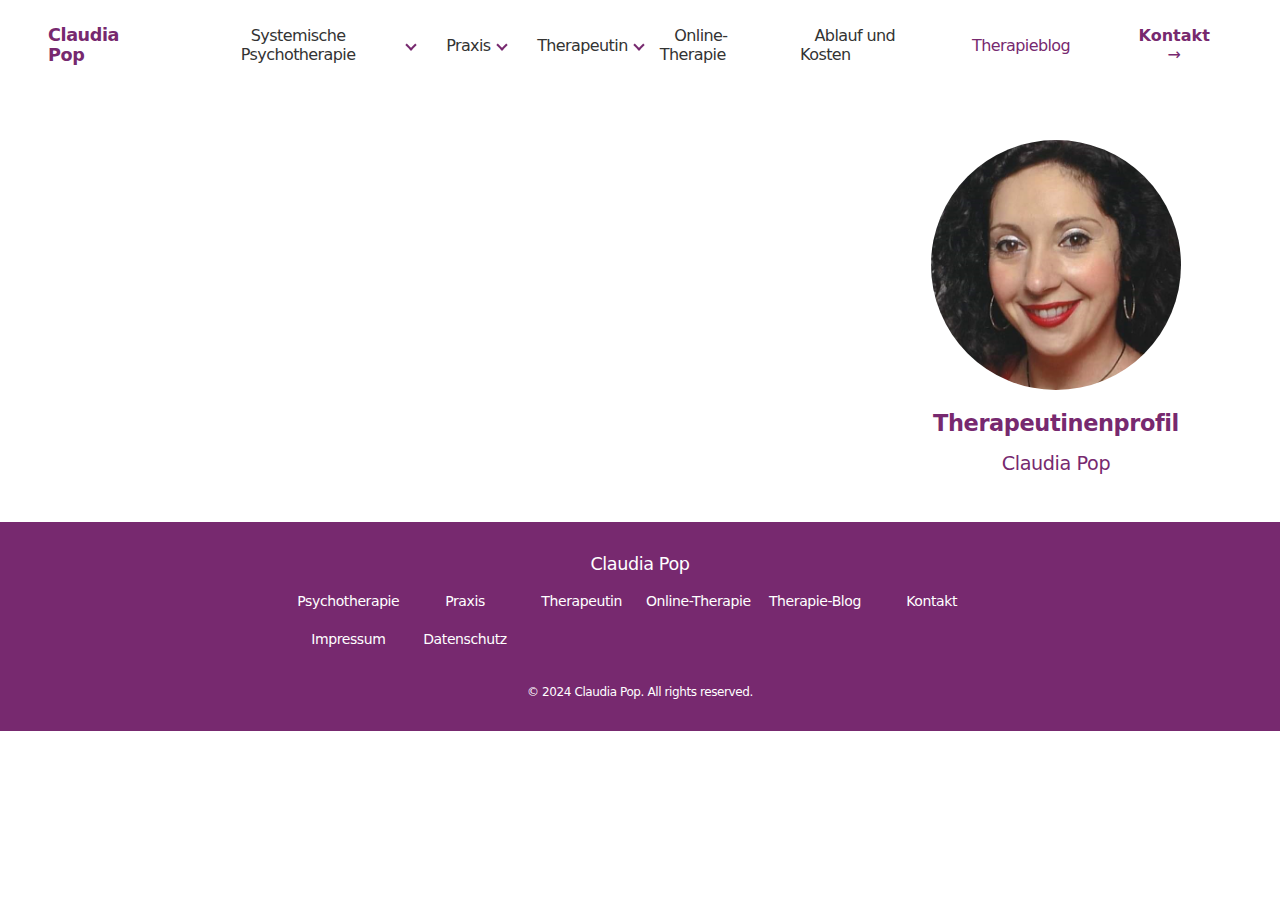
<file: therapeutinenprofil.html>
<!DOCTYPE html>
<html>
<head>
  <meta name="viewport" content="width=device-width, initial-scale=1">
  <link rel="stylesheet" href="style.css">
</head>
<body>

  <header id="nav-menu" aria-label="navigation bar">
    <div class="container">
      <div class="nav-start">
        <a class="logo" href="/">
          Claudia Pop
        </a>
        <nav class="menu">
          <ul class="menu-bar">
            <li>
              <button class="nav-link dropdown-btn custom-dropdown-btn" data-dropdown="dropdown1" aria-haspopup="true" aria-expanded="false" aria-label="browse">
                Systemische Psychotherapie
                <span class="custom-arrow"></span>
                <i class="bx bx-chevron-down" aria-hidden="true"></i>
              </button>
              <div id="dropdown1" class="dropdown">
                <ul role="menu">
                  <li role="menuitem">
                    <a class="dropdown-link" href="#best-of-the-day">
                      
                      <div>
                        <span class="dropdown-link-title">Was ist Sie ?</span>
                      </div>
                      
                    </a>
                  </li>
                  <li role="menuitem">
                    <a class="dropdown-link" href="#featured-streams">
                     
                      <div>
                        <span class="dropdown-link-title">Wann kann Sie helfen?</span>
                      </div>
                    </a>
                  </li>
                  
                  <li role="menuitem">
                    <a class="dropdown-link" href="#featured-streams">
                     
                      <div>
                        <span class="dropdown-link-title">Therapieformen / -Möglichkeiten ?</span>
                      </div>
                    </a>
                    
                  </li>

                  <li role="menuitem">
                    <a class="dropdown-link" href="#featured-streams">
                     
                      <div>
                        <span class="dropdown-link-title">Ablauf und Kosten</span>
                      </div>
                    </a>
                    
                  </li>
                  
                </ul>
  
                <ul role="menu">
                  <li class="dropdown-title">
                    <span class="dropdown-link-title">Fragen ?</span>
                  </li>
                  <li role="menuitem">
                    <a class="dropdown-link" href="#adobe-xd">
                      Anfrage versenden.
                    </a>
                  </li>
                  <li role="menuitem">
                    <a class="dropdown-link" href="#after-effect">
                      Persönliches Vorgespräch.
                    </a>
                  </li>
                  
                  
                </ul>
              </div>
            </li>
            <li>
              <button class="nav-link dropdown-btn custom-dropdown-btn" data-dropdown="dropdown2" aria-haspopup="true" aria-expanded="false" aria-label="discover">
                Praxis
                <span class="custom-arrow"></span>
                <i class="bx bx-chevron-down" aria-hidden="true"></i>
              </button>
              <div id="dropdown2" class="dropdown">
                <ul role="menu">
                  <li>
                    <span class="dropdown-link-title">Übersicht der Praxis</span>
                  </li>
                  <li role="menuitem">
                    <a class="dropdown-link" href="#branding">Philosophie</a>
                  </li>
                  <li role="menuitem">
                    <a class="dropdown-link" href="#illustrations">Praxisräume und Ausstattung</a>
                  </li>
                  <li role="menuitem">
                    <a class="dropdown-link" href="#illustrations">Therapieangebote vor Ort</a>
                  </li>
                </ul>
                <ul role="menu">
                  <li>
                    <span class="dropdown-link-title">Terminvereinbarung</span>
                  </li>
                  <li role="menuitem">
                    <a class="dropdown-link" href="#branding">Öffnungszeiten</a>
                  </li>
                  <li role="menuitem">
                    <a class="dropdown-link" href="#branding">Informationen zur Terminvergabe</a>
                  </li>
               
                  
                </ul>
                
              </div>
            </li>
            
            <li>
              <button class="nav-link dropdown-btn custom-dropdown-btn" data-dropdown="dropdown3" aria-haspopup="true" aria-expanded="false" aria-label="discover">
                Therapeutin
                <span class="custom-arrow"></span>
                <i class="bx bx-chevron-down" aria-hidden="true"></i>
              </button>
              <div id="dropdown3" class="dropdown">
                <ul role="menu">
                  <li>
                    <span class="dropdown-link-title">Claudia Pop</span>
                  </li>
                  <li role="menuitem">
                    <a class="dropdown-link" href="#branding">Therapeutinenprofil</a>
                  </li>
                  <li role="menuitem">
                    <a class="dropdown-link" href="#illustrations">Beruflicher Werdegang</a>
                  </li>
                  <li role="menuitem">
                    <a class="dropdown-link" href="#illustrations">Zertifikate und Qualifikationen</a>
                  </li>
                </ul>
                
                
              </div>
            </li>
            
            
            <li><a class="nav-link" href="/">Online-Therapie</a></li>

            <li><a class="nav-link" href="/">Ablauf und Kosten</a></li>

            <li><a class="nav-link casestudimenulink" href="/">Therapieblog</a></li>
            <li class="menulinkonoff"><a class="nav-link" href="/">Kontakt</a></li>
          </ul>
        </nav>
      </div>
  
      <div class="nav-end">
        <div class="directphonecall">
          <a href="#">+43 664 348 324</a>
        </div>
      
        <div class="right-container">
          <button class="btn btn-primary"><strong>Kontakt</strong> <span aria-hidden="true">→</span></button>
        </div>
  
        <button id="hamburger" aria-label="hamburger">
          <svg width="36px" height="36px" viewBox="0 0 24 24" fill="none" xmlns="http://www.w3.org/2000/svg"><g id="SVGRepo_bgCarrier" stroke-width="0"></g><g id="SVGRepo_tracerCarrier" stroke-linecap="round" stroke-linejoin="round"></g><g id="SVGRepo_iconCarrier"> <path fill-rule="evenodd" clip-rule="evenodd" d="M4 5C3.44772 5 3 5.44772 3 6C3 6.55228 3.44772 7 4 7H20C20.5523 7 21 6.55228 21 6C21 5.44772 20.5523 5 20 5H4ZM7 12C7 11.4477 7.44772 11 8 11H20C20.5523 11 21 11.4477 21 12C21 12.5523 20.5523 13 20 13H8C7.44772 13 7 12.5523 7 12ZM13 18C13 17.4477 13.4477 17 14 17H20C20.5523 17 21 17.4477 21 18C21 18.5523 20.5523 19 20 19H14C13.4477 19 13 18.5523 13 18Z" fill="#77296F"></path> </g></svg>
        </button>
      </div>
    </div>
  </header>
  
  <!-- Page markup: Not important -->
  <main class="abouttherapeut">

    <div class="insideabout">

      <div class="insid1">
        <h3 style="color: white;">Über mich</h3></br>
      <p style="font-size: 2rem;">Ich bin in Rumänien (Sibiu) geboren, wo ich bis zu meinem 12 Lebensjahr gelebt habe. Ab diesem Alter lebe ich in Österreich (aktuell in Graz), wo ich nach vielen Jahren der Suche nach einer für mich stimmigen Identität mein zweites Zuhause gefunden habe. </p>
    </br><a href="#" style="color: white;"><u>Mehr erfahren</u></a></div>
      <div class="insid2">
        <img src="psychotherapeutin-claudia-pop-photo.png" style="
    width: 250px;
    border-radius: 15rem;
"></br></br>
    <h3>Therapeutinenprofil</h3>
  </br>
  <p style="color: #77296f;">Claudia Pop</p>
      </div>

    </div>


  </main>
  

  
  


<footer style="padding: 2rem;">

  <div class="logofooter">
    <a style="color: white;" href="/">
      Claudia Pop
    </a></br></br>
  </div>
  <div class="unterzeile" style="">
    <a class="#" href="/">Psychotherapie</a>
    <a class="#" href="/">Praxis</a>
    <a class="#" href="/">Therapeutin</a>
    <a class="#" href="/">Online-Therapie</a>
    <a class="#" href="/">Therapie-Blog</a>
    <a class="#" href="/">Kontakt</a>
    <a class="#" href="/">Impressum</a>
    <a class="#" href="/">Datenschutz</a>
  </div></br></br>
  <p style="font-size: .75rem; text-align: center; color: white;">© 2024 Claudia Pop. All rights reserved.</p>
</footer>

<script>
  const dropdownBtn = document.querySelectorAll(".dropdown-btn");
const dropdown = document.querySelectorAll(".dropdown");
const hamburgerBtn = document.getElementById("hamburger");
const navMenu = document.querySelector(".menu");
const links = document.querySelectorAll(".dropdown a");

function setAriaExpandedFalse() {
  dropdownBtn.forEach((btn) => btn.setAttribute("aria-expanded", "false"));
}

function closeDropdownMenu() {
  dropdown.forEach((drop) => {
    drop.classList.remove("active");
    drop.addEventListener("click", (e) => e.stopPropagation());
  });
}

function toggleHamburger() {
  navMenu.classList.toggle("show");
}

dropdownBtn.forEach((btn) => {
  btn.addEventListener("click", function (e) {
    const dropdownIndex = e.currentTarget.dataset.dropdown;
    const dropdownElement = document.getElementById(dropdownIndex);

    dropdownElement.classList.toggle("active");
    dropdown.forEach((drop) => {
      if (drop.id !== btn.dataset["dropdown"]) {
        drop.classList.remove("active");
      }
    });
    e.stopPropagation();
    btn.setAttribute(
      "aria-expanded",
      btn.getAttribute("aria-expanded") === "false" ? "true" : "false"
    );
  });
});

// close dropdown menu when the dropdown links are clicked
links.forEach((link) =>
  link.addEventListener("click", () => {
    closeDropdownMenu();
    setAriaExpandedFalse();
    toggleHamburger();
  })
);

// close dropdown menu when you click on the document body
document.documentElement.addEventListener("click", () => {
  closeDropdownMenu();
  setAriaExpandedFalse();
});

// close dropdown when the escape key is pressed
document.addEventListener("keydown", (e) => {
  if (e.key === "Escape") {
    closeDropdownMenu();
    setAriaExpandedFalse();
  }
});

// toggle hamburger menu
hamburgerBtn.addEventListener("click", toggleHamburger);

</script>



<script>
  document.addEventListener('DOMContentLoaded', function() {
  const dropdownBtns = document.querySelectorAll('.custom-dropdown-btn');
  const dropdownContents = document.querySelectorAll('.custom-dropdown-content');

  dropdownBtns.forEach(btn => {
    btn.addEventListener('click', function(e) {
      e.stopPropagation();

      const isActive = btn.classList.contains('active');

      // Close all dropdowns
      dropdownBtns.forEach(btn => btn.classList.remove('active'));
      dropdownContents.forEach(content => content.classList.remove('active'));

      // Open the clicked dropdown if it was not already active
      if (!isActive) {
        btn.classList.add('active');
        btn.nextElementSibling.classList.add('active');
      }
    });
  });

  document.addEventListener('click', function() {
    dropdownBtns.forEach(btn => btn.classList.remove('active'));
    dropdownContents.forEach(content => content.classList.remove('active'));
  });

  dropdownContents.forEach(content => {
    content.addEventListener('click', function(e) {
      e.stopPropagation();
    });
  });
});


</script>

</body>
</html>
</file>
<file: style.css>
/* style.css */
@import url("https://fonts.googleapis.com/css2?family=Inter:wght@200;300;400;500;600;700&display=swap");

* {
  margin: 0;
  padding: 0;
  box-sizing: border-box;
  font-family: ui-sans-serif,system-ui,-apple-system,BlinkMacSystemFont,Segoe UI,Roboto,Helvetica Neue,Arial,Noto Sans,sans-serif,Apple Color Emoji,Segoe UI Emoji,Segoe UI Symbol,Noto Color Emoji;
}
.abouttherapeut {
  color: white;
  min-height: 85%;
}

.insideabout {
  display: grid; 
  grid-template-columns: 1.3fr 0.7fr; 
  grid-template-rows: 1fr; 
  gap: 0px 0px; 
  grid-template-areas: 
    ". ."; 
    height:100%;
  }
  
  .insid1 { grid-area: 1 / 1 / 2 / 2; text-align: 2rem; padding: 4rem;}
  .insid2 { grid-area: 1 / 2 / 2 / 3; text-align: center; align-self: center; padding: 2rem;}

.faqbacki {
  background-image: url(systemische-psychotherapie-background.jpg);
    background-size: cover;
    padding: 2rem;
    background-position: center;
    width: 100%;
    border-radius: 15px;
    background-repeat: no-repeat;
}

.faq-container {
  width: 90%;
  margin: auto;
  padding: 20px;
  background: rgba(255, 255, 255, 0.8);
  border-radius: 10px;
  text-align: start;
	font-weight:bold;
	color:var(--primary-color);
}
.faq-item {
  border-bottom: 1px solid #ccc;
  margin-bottom: 10px;
}
.faq-question {
  cursor: pointer;
  padding: 10px;
  position: relative;
  background-color: transparent;
}
.plus-icon {
  display: inline-block;
  transition: transform 0.3s ease;
  margin-right: 10px;
  color: #77296f;
  font-weight: bold;
}
.faq-answer {
  display: none;
  padding: 15px;
  border-radius: 5px;
}
.faq-item.active .plus-icon {
  transform: rotate(45deg);
}
.faq-item.active .faq-answer {
  display: block;
}

.lagegraz {
  padding: 2rem;
  text-align: center;
}

.bubbles{
  position:absolute;
  width:100%;
  height: 100%;
  z-index:-1;
  overflow:hidden;
  top:0;
  left:0;
}
.bubble{
  position: absolute;
  bottom:-100px;
  width:40px;
  height: 40px;
  background: #77296fd8;
  border-radius:50%;
  opacity:1;
  animation: rise 10s infinite ease-in;
}
.bubble:nth-child(1){
  width:40px;
  height:40px;
  left:10%;
  animation-duration:8s;
}
.bubble:nth-child(2){
  width:20px;
  height:20px;
  left:20%;
  animation-duration:5s;
  animation-delay:1s;
}
.bubble:nth-child(3){
  width:50px;
  height:50px;
  left:35%;
  animation-duration:7s;
  animation-delay:2s;
}
.bubble:nth-child(4){
  width:80px;
  height:80px;
  left:50%;
  animation-duration:11s;
  animation-delay:0s;
}
.bubble:nth-child(5){
  width:35px;
  height:35px;
  left:55%;
  animation-duration:6s;
  animation-delay:1s;
}
.bubble:nth-child(6){
  width:45px;
  height:45px;
  left:65%;
  animation-duration:8s;
  animation-delay:3s;
}
.bubble:nth-child(7){
  width:90px;
  height:90px;
  left:70%;
  animation-duration:12s;
  animation-delay:2s;
}
.bubble:nth-child(8){
  width:25px;
  height:25px;
  left:80%;
  animation-duration:6s;
  animation-delay:2s;
}
.bubble:nth-child(9){
  width:15px;
  height:15px;
  left:70%;
  animation-duration:5s;
  animation-delay:1s;
}
.bubble:nth-child(10){
  width:90px;
  height:90px;
  left:25%;
  animation-duration:10s;
  animation-delay:4s;
}
@keyframes rise{
  0%{
    bottom:-100px;
    transform:translateX(0);
  }
  50%{
    transform:translate(100px);
  }
  100%{
    bottom:1080px;
    transform:translateX(-200px);
  }
}

.casestudimenulink {
  color: var(--primary-color);
  
}




.casestudiesbigbox {
  margin: 0 auto;
  width: 800px;
  font-size: 0.9rem;
  letter-spacing: 0.15rem;
  padding: 2rem;
  padding-top: 5rem;
  padding-bottom: 10rem;
  border-top: 2px solid var(--medium-grey);
}


.casestudiesbackdesign {
  color: var(--dark-grey);
  background: url("casestudies-background-datatrafficcenter.jpg") no-repeat
      center center;
      background-size: cover;
      min-height: 55vh;
}

.casestudiesmallbox {
  display: grid;
  grid-template-columns: repeat(2, 1fr);
  grid-template-rows: repeat(3, 1fr);
  grid-column-gap: 25px;
  grid-row-gap: 35px;
  margin: 0 auto;
  font-size: 0.9rem;
  letter-spacing: 0.15rem;
  width: 1300px;
  line-height: 1.2rem;
  padding: 3rem;
  color: var(--medium-grey);
  border-top: 2px solid var(--medium-grey);
  padding-bottom: 10rem;
}



.casestudiesmallbox a{

  color: var(--primary-color);
  font-size: 1rem;
}


.backtoalljobs {
  text-decoration: underline;
  background-color: #2b70fbb9;
  color: white;
  text-align: center;
  padding: 0.6rem 1.4rem;
  font-size: 1rem;
  font-weight: 500;
  border-radius: 5px;
}

.jobicons {
  display: flex;
  column-gap: 10px;
}

.centerBox {
	display: flex;
	justify-content: center;
	align-items: center;
	height: 600px;
}


.backofitsecs {
  padding-bottom: 11rem;
  background-color: black;
  color: white;
}

.backofitsecs h4 {
  color: var(--primary-color);
}



.bottomcontactbanner {
  background: url("bottomcontactbanner-background-datatrafficcenter.jpg") no-repeat
      center center;
      background-size: cover;
      padding: 2rem;
      padding-top: 7rem;
      padding-bottom: 7rem;
      text-align: center;
      font-size: 1.2rem;

}

.bottomcontactbannertext {
      margin: 0 auto;
      width: 800px;
      color: white;
}


.bottomcontactbannertext a{
  background-color: white;
  color: var(--primary-color);
  text-align: center;
  padding: 0.6rem 1.4rem;
  font-size: 1rem;
  font-weight: 500;
  border-radius: 5px;
}


.bottomcontactbannertext a:hover {
  background-color: #2b70fbb9;
  color: white;
  text-align: center;
  padding: 0.6rem 1.4rem;
  font-size: 1rem;
  font-weight: 500;
  border-radius: 5px;
}

.categoriesofcompany {
 
    display: grid;
    grid-template-columns: repeat(4, 1fr);
    grid-template-rows: 1fr;
    grid-column-gap: 40px;
    grid-row-gap: 0px;
    width: 100vh;
    margin: 0 auto;
    text-align: center;
    justify-content: center;
    }
    
    .categorie1 { grid-area: 1 / 1 / 2 / 2; background: url("softwaredevelopment-background-datatrafficcenter-small.png") no-repeat
      center center;
      background-size: cover; }
    .categorie2 { grid-area: 1 / 2 / 2 / 3; background: url("devops-engineering-background-datatrafficcenter-small.png") no-repeat
      center center;
      background-size: cover;}
    .categorie3 { grid-area: 1 / 3 / 2 / 4; background: url("it-recruiting-background-datatrafficcenter-small.png") no-repeat
      center center;
      background-size: cover;}
    .categorie4 { grid-area: 1 / 4 / 2 / 5; background: url("itsupport-background-datatrafficcenter-small.png") no-repeat
      center center;
      background-size: cover;}
    


.categoryWrapper {
	height: 210px;
	width: 340px;
	display: flex;
	justify-content: center;
	align-items: center;
	position: relative;
  

}


.categoryWrapper:after {
	position: absolute;
	top: 0;
	left: 0;
	right: 0;
	bottom: 0;
	
	background: -moz-linear-gradient(
		-45deg,
		#a29ca9 0%,
		#95909b 99%
	); /* FF3.6-15 */
	background: -webkit-linear-gradient(
		-45deg,
		#a29ca9 0%,
		#95909b 99%
	); /* Chrome10-25,Safari5.1-6 */
	background: linear-gradient(
		135deg,
		#a29ca9 0%,
		#95909b 99%
	); /* W3C, IE10+, FF16+, Chrome26+, Opera12+, Safari7+ */
	filter: progid:DXImageTransform.Microsoft.gradient( startColorstr='#a29ca9', endColorstr='#95909b',GradientType=1 ); /* IE6-9 fallback on horizontal gradient */
	content: "";
	opacity: 0;
	-webkit-transition: opacity 0.9s ease 0s;
}

.categoryWrapper:hover:after {
	opacity: 0.4;
}


.directphonecall {
  color: black;
}

.directphonecall a:hover {
  color: var(--primary-color);
}

.categoryWrapper h1 {
	color: white;
	letter-spacing: 2px;
	-webkit-transition: all 0.15s ease 0s;
	position: relative;
	z-index: 10;
  font-size: 1.6rem;
}

.categoryWrapper:hover h1 {
	transform: translateY(-10px);
}

.categoryWrapper button {
	position: absolute;
	transform: translatey(60px);
	-webkit-appearance: none;
	border: none;
	background: none;
	color: white;
	width: 250px;
	height: 50px;
	font-size: 20px;
	padding: 0;
	margin: 0;
	outline: none;
	z-index: 10;
}

.categoryWrapper button span {
	display: block;
	position: relative;
	line-height: 50px;
	height: 50px;
	cursor: pointer;
}

.categoryWrapper button > span:after {
	content: "";
	position: absolute;
	top: 0;
	left: 50%;
	width: 20px;
	height: 0;

	border: 2px solid white;
	border-left: none;
	border-bottom: none;

	transition: height 0.15s ease-out, width 0.15s ease-out 0.15s;
}

.categoryWrapper:hover button > span:after {
	width: calc(50% - 1px);
	height: calc(100% - 2px);
	transition: width 0.15s ease-out, height 0.15s ease-out 0.15s;
}

.categoryWrapper button > span:before {
	content: "";
	position: absolute;
	top: 0;
	right: 50%;
	width: 20px;
	height: 0;

	border: 2px solid white;
	border-right: none;
	border-bottom: none;

	transition: height 0.15s ease-out, width 0.15s ease-out 0.15s;
}

.categoryWrapper:hover button > span:before {
	width: calc(50% - 1px);
	height: calc(100% - 2px);
	transition: width 0.15s ease-out, height 0.15s ease-out 0.15s;
}

.categoryWrapper button > span > span:before {
	content: "";
	position: absolute;
	bottom: 0;
	right: 0%;
	width: 1px;
	height: 1px;
	opacity: 0;
}

.categoryWrapper:hover button > span > span:before {
	opacity: 1;
	border-bottom: 1px solid white;
	width: calc(50%);
	height: 1px;
	transition: opacity 0s ease-out 0.29s, width 0.15s ease-out 0.3s;
}

.categoryWrapper button > span > span:after {
	content: "";
	position: absolute;
	bottom: 0;
	left: 0%;
	width: 1px;
	height: 1px;
	opacity: 0;
}

.categoryWrapper:hover button > span > span:after {
	opacity: 1;
	border-bottom: 1px solid white;
	width: calc(50%);
	height: 1px;
	transition: opacity 0s ease-out 0.29s, width 0.15s ease-out 0.3s;
}

.categoryWrapper button > span > span > span {
	transition: color 0.15s ease-out 0.3s;
	color: transparent;
}

.categoryWrapper:hover button > span > span > span {
	color: white;
}

.categoryWrapper button > span > span > span:after {
	position: absolute;
	top: 0;
	left: 0;
	right: 0;
	bottom: 0;
	color: #1f2e4d;
	content: attr(data-attr-span);
	width: 0%;
	height: 100%;
	background: white;
	white-space: nowrap;
	text-align: center;
	margin: auto;
	overflow: hidden;
	display: flex;
	justify-content: center;
	transition: width 0.2s;
}


.landingheader {
  position: absolute;
  z-index: 1;
  max-height: 100%;
  top: 5px;
}

.landingfoot {
  position: absolute;
  z-index: 1;
  bottom: 5px;
}

.video-bg {
  width: 100vw;
  object-fit: cover;
  height: 80vh;
}

.categoryWrapper button:hover > span > span > span:after {
	width: 100%;
}

.video-container {
  position: absolute;
  top: 50%;
  left: 50%;
  transform: translate(-50%,-50%);
  z-index: -1;
  
}




.landingfoot {
  color: white;
}
.jobannounceinhalt {
  margin: 0 auto;
  width: 800px;
  padding: 2rem;
  background: rgba( 255, 255, 255, 0.25 );
  box-shadow: 0 8px 32px 0 rgba( 31, 38, 135, 0.37 );
  backdrop-filter: blur( 3.5px );
  -webkit-backdrop-filter: blur( 3.5px );
  border-radius: 10px;
  border: 1px solid rgba( 255, 255, 255, 0.18 );
  padding: 2rem;
}
.moreforjobs {
  background-color: #2b72fb;
  color: white;
  text-align: center;
  padding: 0.6rem 1.4rem;
  font-size: 1rem;
  font-weight: 500;
  border-radius: 5px;
  max-width: fit-content;
}

.jobicons p {
  border: 1px solid var(--dark-grey);
  border-radius: 8px;
  padding: 0.3rem;
  font-size: 0.8rem;
  font-weight: bold;
  color: coral;
}

.jobicons a {
  position: relative;
  bottom: 0.1rem;
  right: 0.1rem;
}

.jobannouncebox {
  margin: 0 auto;
  width: 800px;
  padding: 2em;
  padding-top: 6rem;
  padding-bottom: 4rem;
}

.jobsbacksdesign {
  background-image: url("systemische-psychotherapie-background.jpg");
  background-position: center center;
  background-repeat: no-repeat;
  background-size: cover;
  color: var(--light-grey);
  font-weight: 600;
  
  }

.jobsbacksdesign p {
  font-size: 1.2rem;
  color: white;
}

.impress {
  margin: 0 auto;
  width: 800px;
  padding: 2rem;
  line-height: 1.3rem;
  text-align: center;
}

.datenschutz {
  line-height: 2rem;
  margin: 0 auto;
  width: 800px;
  padding: 2rem;
  line-height: 1.3rem;
  text-align: center;
}

h3 {
  color: var(--primary-color);
}
:root {
  --dark-grey: #333333;
  --medium-grey: #636363;
  --light-grey: #eeeeee;
  --ash: #f4f4f4;
  --primary-color: #77296f;
  --white: white;
  --border: 1px solid var(--light-grey);
  --shadow: rgba(0, 0, 0, 0.05) 0px 6px 24px 0px,
    rgba(0, 0, 0, 0.08) 0px 0px 0px 1px;
}

body {
  font-family: inherit;
  background-color: var(--white);
  color: var(--dark-grey);
  letter-spacing: -0.4px;
}

.innerdesignstelle {
  background: rgba( 255, 255, 255, 0.25 );
  box-shadow: 0 8px 32px 0 rgba( 31, 38, 135, 0.37 );
  backdrop-filter: blur( 3.5px );
  -webkit-backdrop-filter: blur( 3.5px );
  border-radius: 10px;
  border: 1px solid rgba( 255, 255, 255, 0.18 );
  padding: 2rem;
}

.stellenauschreibung {
  margin: 0 auto;
  width: 1200px;
  line-height: 2rem;
  padding: 2rem;
  padding-top: 10rem;
  padding-bottom: 10rem;
}

.stellenauschreibung h3 {
  color: var(--dark-grey);
}

.stellenauschreibung h4 {
  color: var(--primary-color);
}

.stellenauschreibung a {
  color: var(--primary-color);
  text-decoration: underline;
}


.stellenauschreibung ul {
  padding: 2rem;
  list-style: disclosure-closed;
}


.jobanzeigebackdesign {
  background-image: url("jobanzeige-background-datatrafficcenter.png");
  background-size: cover;
  background-repeat: no-repeat;
  background-position: center;
  min-height: 59vh;
  color: coral;
}



.devopsbackgrounddesign {
  background-image: url("devops-engineering-background-datatrafficcenter.png");
  background-size: cover;
  background-position: center;
  color: white;
  font-weight: bold;
}

.softwarebackdesign {
  background-image: url("softwaredevelopment-background-datatrafficcenter.png");
  background-size: cover;
  background-position: center;
  color: white;
  font-weight: bold;
}

.staffingbackdesign {
  background-image: url("it-recruiting-background-datatrafficcenter.png");
  background-size: cover;
  background-position: center;
  color: white;
  font-weight: bold;
}

.supportbackdesign {
  background-image: url("itsupport-background-datatrafficcenter.png");
  background-size: cover;
  background-position: center;
  color: white;
  font-weight: bold;
}

.invitetotakeaction {
  padding: 2rem;
  text-align: justify;
  margin: 0 auto;
  width: 700px;
  font-size: 1.1rem;
  padding-bottom: 7rem;
}

.invitetotakeaction a {
  color: var(--primary-color);
}

.backgroundphilo {
  background-image: url("philosphie-background-datatrafficcenter.png");
  background-size: cover;
  background-position: center;
}

.backgroundunternehmen {

  animation: colorchange 10s;
  animation-timing-function: ease-in-out;
  animation-iteration-count: infinite;
  animation-play-state: running;
}


.servicesbacks {
  background-image: url("ablauf-und-kosten.jpg");
  background-size: cover;
  background-position: center;
  font-weight: bold;
  color: white;
  background-color: black;
}


main {
  min-height: 90vh;
  display: grid;
  font-size: 1.2rem;
    line-height: 1;
}

main a {
  color: var(--primary-color);
}

.haupttitlos {
  line-height: 3rem;
}


 

.teammembers {
  display: grid; 
  grid-template-columns: 1fr 1fr; 
  grid-template-rows: 0.7fr 1.3fr 1.3fr 1fr; 
  grid-template-areas: 
    "teamprofile1 ."
    "teamprofile1 teamprofile2"
    "teamprofile3 teamprofile2"
    "teamprofile3 teamprofil4"
    ". teamprofile4"; 
        grid-column-gap: 35px;
        grid-row-gap: 35px;
        padding: 2rem;
        padding-top: 6rem;
        margin: 0 auto;
        
    justify-content: center;
  }

 
        
  .teamprofile1 { grid-area: teamprofile1; }
  .teamprofile2 { grid-area: teamprofile2; }
  .teamprofile3 { grid-area: teamprofile3; }
  .teamprofile4 { grid-area: teamprofile4; }
        
    

.teammembers img {
  text-align: center;
  justify-content: center;
  border-radius: 25px;
  width: 360px;
  height: 480px;
}


.whoweare {
  padding-top: 9rem;
  padding-bottom: 9rem;
  font-size: 1.2rem;
  line-height: 2rem;
  line-height: 2rem;
  color: white;
  font-weight: bold;
  
}

@keyframes colorchange {
  0% {
    background: #00ccff;
  }
  14% {
    background: #00a2ff;
  }
  28% {
    background: #0066ff;
  }
  42% {
    background: #0067f0;
  }
  56% {
    background: #0400ff;
  }
  70% {
    background: #1c0082;
  }
  84% {
    background: #d882ee;
  }
  100% {
    background: #8c00ff;
  }
}

.whoweare div {
  text-align: center;
  width: 800px;
  margin: 0 auto;
}
.whoweare h3 {
  color: white;
  font-size: 1.5rem;
}

.philobox {
  padding-top: 5rem;
  padding-left: 2rem;
  padding-right: 2rem;
  padding-bottom: 5rem;
  line-height: 2rem;
  margin: 0 auto;
  width: 1000px;
  text-align: center;
  font-size: 1.2rem;
  display: grid;
  grid-template-columns: 1fr;
  grid-template-rows: repeat(3, 1fr);
}




.philo1 { grid-area: 1 / 1 / 2 / 2; padding-left: 1.5rem;
  border-left-width: 4px;
  border-left-style: solid;
  border-color: #40E0D0;}
.philo2 { grid-area: 2 / 1 / 3 / 2; padding-left: 1.5rem;
  border-left-width: 4px;
  border-left-style: solid;
  border-color: #FF00FF;}
.philo3 { grid-area: 3 / 1 / 4 / 2; padding-left: 1.5rem;
  border-left-width: 4px;
  border-left-style: solid;
  border-color: var(--primary-color);}
  

.whytakeus {
  padding-top: 10rem;
  padding-left: 2rem;
  padding-right: 2rem;
  padding-bottom: 10rem;
  line-height: 2rem;
  margin: 0 auto;
  width: 800px;
  text-align: center;
  font-size: 1.2rem;
  
}

.whytakeus a:hover   {
  color: var(--primary-color);

}

.whytakeus h3 {
  font-size: 1.5rem;
  color: var(--primary-color);
}

.whyitems {
  display: grid;
  grid-template-columns: repeat(3, 1fr);
  grid-template-rows: repeat(2, 1fr);
  grid-column-gap: 25px;
  grid-row-gap: 25px;
  justify-content: center;
  text-align: center;
  padding: 2rem;
  line-height: 2rem;
  margin: 0 auto;
  width: 1100px;
  padding-bottom: 10rem;
}

.whyitems p {
  font-size: 1.1rem;
}
.whyitems div {
  padding: 2rem;
  background: rgba( 43, 114, 251, 0.05 );
box-shadow: 0 8px 32px 0 rgba( 31, 38, 135, 0.37 );
backdrop-filter: blur( 3px );
-webkit-backdrop-filter: blur( 3px );
border-radius: 10px;
border: 1px solid rgba( 255, 255, 255, 0.18 );
}
  
  .whyinneritem1 { grid-area: 1 / 1 / 2 / 2; }
  .whyinneritem2 { grid-area: 1 / 2 / 2 / 3; }
  .whyinneritem3 { grid-area: 1 / 3 / 2 / 4; }
  .whyinneritem4 { grid-area: 2 / 1 / 3 / 2; }
  .whyinneritem5 { grid-area: 2 / 2 / 3 / 3; }
  .whyinneritem6 { grid-area: 2 / 3 / 3 / 4; }
  

  

.companytrios {
  display: grid;
  grid-template-columns: repeat(3, 1fr);
  grid-template-rows: 1fr;
  grid-column-gap: 0px;
  grid-row-gap: 0px;
  padding: 2rem;
  grid-gap: 1.3rem;
  margin: 0 auto;
  width: 1050px;
  padding-top: 10rem;
  padding-bottom: 5rem;
  }

  .companytrios p, a {
    font-size: 1.1rem;
  }
.trio1 { grid-area: 1 / 1 / 2 / 2; }
.trio2 { grid-area: 1 / 2 / 2 / 3; }
.trio3 { grid-area: 1 / 3 / 2 / 4; } 
    
    

  .companytrios a {
    color: var(--primary-color);
  }

  .companytrios h3 {
    color: black;
    font-size: 1rem;
    font-weight: 600;
  }
  
.trio1 {
  display: flex;
  column-gap: .75rem;
  padding: 1rem;
}

.trio2 {
  display: flex;
  column-gap: .75rem;
  padding: 1rem;
}

.trio3 {
  display: flex;
  column-gap: .75rem;
  padding: 1rem;
}





form {
  background-color: var(--white);
  box-shadow: var(--shadow);
  border-radius: 8px;
  padding: 20px;
  margin: 0 auto;
  width: 400px;
}

input[type="text"],
input[type="email"],
textarea {
  width: 100%;
  padding: 10px;
  margin: 5px 0;
  border: var(--border);
  border-radius: 4px;
  box-sizing: border-box;
}

input[type="submit"] {
  background-color: var(--primary-color);
  color: var(--white);
  border: none;
  padding: 10px 20px;
  border-radius: 4px;
  cursor: pointer;
}

input[type="submit"]:hover {
  background-color: #1e5ac4;
}

ul {
  list-style: none;
}

.menulinkonoff {
  display: none;
}

a {
  text-decoration: none;
  color: inherit;
}

button {
  border: none;
  background-color: transparent;
  cursor: pointer;
  color: inherit;
}

.contactdetails {
  padding: 0.5rem;
  display: flex;
  justify-content: center;
  
}



.contactdetails div{
  padding: 2rem;
}

.contactdetails h3 {
  padding-left: 1.5rem;
  border-left-width: 1.5px;
  border-left-style: solid;
  border-color: var(--primary-color);
}

.contactdetails p {
  padding-left: 1.5rem;
  border-left-width: 1.5px;
  border-left-style: solid;
  border-color: var(--medium-grey);
}

.contactdetails a:hover {
  color: var(--primary-color);
}
.btn {
  display: block;
  background-color: white;
  color: var(--primary-color);
  text-align: center;
  padding: 0.57rem 0.9rem;
  font-size: 1rem;
  font-weight: 500;
  border-radius: 5px;
}

.btn:hover {
  display: block;
  background-color: var(--primary-color);
  color: white;
  text-align: center;
  padding: 0.57rem 0.9rem;
  font-size: 1rem;
  font-weight: 500;
  border-radius: 5px;
  border:1px solid var(--primary-color);
}

.sbn {
  background-color: var(--primary-color);
  color: white;
  text-align: center;
  padding: 0.6rem 1.4rem;
  font-size: 1rem;
  font-weight: 500;
  border-radius: 5px;
}

.sbn:hover {
  background-color: #77296f8d;
  color: white;
  text-align: center;
  padding: 0.6rem 1.4rem;
  font-size: 1rem;
  font-weight: 500;
  border-radius: 5px;
}

.contactside {
  position: relative;
  line-height: 1.7;
  padding: 2em;
  text-align: center;
  width: 1050px;
  margin: 0 auto;
  font-size: 1.2rem;
    line-height: 1;
}
.icon {
  padding: 0.5rem;
  background-color: var(--light-grey);
  border-radius: 10px;
}

.logo {
  margin-right: 1.5rem;
  font-weight: bolder;
  color: var(--primary-color);
}

#nav-menu {
}

.container {
  display: flex;
  align-items: center;
  justify-content: space-between;
  column-gap: 2rem;
  height: 90px;
  padding: 1.2rem 3rem;
}

.menu {
  position: relative;
}

.menu-bar li:first-child .dropdown {
  flex-direction: initial;
}

.menu-bar li:first-child ul:nth-child(1) {
  border-right: var(--border);
}

.menu-bar li:nth-child(n + 2) ul:nth-child(1) {
}

.menu-bar .dropdown-link-title {
  font-weight: 600;
}

.menu-bar .nav-link {
  font-size: 1rem;
  font-weight: 500;
  letter-spacing: -0.6px;
  padding: 0.3rem;
  min-width: 60px;
  margin: 0 0.6rem;
}

.menu-bar .nav-link:hover,
.dropdown-link:hover {
  color: var(--primary-color);
}

.nav-start,
.nav-end,
.menu-bar,
.right-container,
.right-container .search {
  display: flex;
  align-items: center;
}

.dropdown {
  display: flex;
  flex-direction: column;
  min-width: 230px;
  background-color: var(--white);
  border-radius: 10px;
  position: absolute;
  top: 36px;
  z-index: 1;
  visibility: hidden;
  opacity: 0;
  transform: scale(0.97) translateX(-5px);
  transition: 0.1s ease-in-out;
  box-shadow: var(--shadow);
}

.dropdown.active {
  visibility: visible;
  opacity: 1;
  transform: scale(1) translateX(5px);
}

.dropdown ul {
  display: flex;
  flex-direction: column;
  gap: 0.5rem;
  padding: 1.2rem;
  font-size: 0.95rem;
}

.dropdown-btn {
  display: flex;
  align-items: center;
  justify-content: space-between;
  gap: 0.15rem;
  cursor: pointer;
}



.custom-arrow {
  border: solid var(--primary-color);
  border-width: 0 2px 2px 0;
  display: inline-block;
  padding: 3px;
  margin-left: 5px;
  transition: transform 0.3s ease;
  transform: rotate(45deg);
}

.custom-dropdown-btn.active .custom-arrow {
  transform: rotate(-135deg);
}

.custom-dropdown-content {
  display: none;
  /* Hier können Sie Ihre eigenen Styles für das Dropdown-Menü hinzufügen */
}

.custom-dropdown-content.active {
  display: block;
}


.dropdown-link {
  display: flex;
  gap: 0.5rem;
  padding: 0.5rem 0;
  border-radius: 7px;
  transition: 0.1s ease-in-out;
}

.dropdown-link p {
  font-size: 0.8rem;
  color: var(--medium-grey);
}

.bx-menu::before {
  content: "\eb5f";
}

.bx {
  font-family: boxicons !important;
  font-weight: 400;
  font-style: normal;
  font-variant: normal;
  line-height: 1;
  text-rendering: auto;
  display: inline-block;
  text-transform: none;
  speak: none;
  -webkit-font-smoothing: antialiased;
  -moz-osx-font-smoothing: grayscale;
}

.right-container {
  display: flex;
  align-items: center;
  column-gap: 1rem;
}

.right-container .search {
  position: relative;
}

.right-container img {
  border-radius: 50%;
}

.search input {
  background-color: var(--ash);
  border: none;
  border-radius: 6px;
  padding: 0.7rem;
  padding-left: 2.4rem;
  font-size: 16px;
  width: 100%;
  border: var(--border);
}

.search .bx-search {
  position: absolute;
  left: 10px;
  top: 50%;
  font-size: 1.3rem;
  transform: translateY(-50%);
  opacity: 0.6;
}

#hamburger {
  display: none;
  padding: 0.1rem;
  margin-left: 1rem;
  font-size: 1.9rem;
}


.unterzeile {
  text-align: center;
  display: grid;
  grid-template-columns: repeat(6, 1fr);
  grid-template-rows: 1fr;
  grid-column-gap: 0px;
  grid-row-gap: 22px;
  margin: 0 auto;
  max-width: 700px;
  align-items: center;
  }

.unterzeile a {
  font-size: .875rem;
}

footer {
  background-color: var(--primary-color);
}

footer a {
  color: white;
}

footer a:hover {
  font-weight: bold;
}



.logofooter {
  text-align: center;
}


.bg-image {
  /* The image used */
  background-image: url("8161.jpg");

  /* Add the blur effect */
  filter: blur(153px);
  -webkit-filter: blur(153px);
  width: 100%;
  /* Full height */
  height: 100%;

  /* Center and scale the image nicely */
  background-position: center;
  background-repeat: no-repeat;
  background-size: cover;
}

.bg-text {
  text-align: center;
  align-self: center;
  position: relative;
  padding: 2rem;
    padding-top: 2rem;
  line-height: 1.7rem;
  margin: 0 auto;
    margin-top: 0px;
  width: 800px;
  align-content: center;
  padding-top: 2rem;
  margin-top: 2rem;
  background: rgba(255, 255, 255, 0.2);
  box-shadow: 0 8px 32px 0 rgba( 31, 38, 135, 0.37 );
  backdrop-filter: blur( 3.5px );
  -webkit-backdrop-filter: blur( 3.5px );
  border-radius: 10px;
  border: 1px solid rgba( 255, 255, 255, 0.18 );
}




.bs-text {
  align-self: center;
  position: relative;
  padding: 2rem;
  line-height: 1.7;
  width: 1050px;
	
  margin: 0 auto;
  text-align: center;
}

.bcont-text {
  align-self: center;
  position: relative;
  padding: 2rem;
  line-height: 1.7;
  width: 1050px;
  margin: 0 auto;
  text-align: center;
  background: rgba(255, 255, 255, 0.2);
  box-shadow: 0 8px 32px 0 rgba( 31, 38, 135, 0.37 );
  backdrop-filter: blur( 3.5px );
  -webkit-backdrop-filter: blur( 3.5px );
  border-radius: 10px;
  border: 1px solid rgba( 255, 255, 255, 0.18 );
}

.socialinvite {
  padding: 0.5rem;
  border-radius: 25px;
  border: 1px solid #636363;
  max-width: fit-content;
  margin: 0 auto;
  font-size: 0.95rem;
    text-align: center;
}

.socialinvite a {
  font-size: 1rem;
}


.partnerlogos {
  
    display: grid;
    grid-template-columns: repeat(6, 1fr);
    grid-template-rows: 1fr;
    grid-column-gap: 0px;
    grid-row-gap: 0px;
    margin: 0 auto;
    width: 800px;
    
    
    
}

.ourteam {
  padding: 2rem;
  padding-top: 7rem;
  margin: 0 auto;
  width: 800px;
  line-height: 1.5rem;
  
}

.ourteam p {
  font-size: 1.2rem;
}

.profilephrase p{
  font-size: 1.1rem;
}


@media (max-width: 1500px) {
  .casestudiesbigbox {
    width: 900px;
  }

  .stellenauschreibung {
    width: 900px;
  }
  .categoriesofcompany {
    grid-template-columns: repeat(2, 1fr);
    grid-template-rows: repeat(2, 1fr); 
    gap: 15px;
    margin: 0 auto;
    width: 600px;
  }

  .categoryWrapper {
    height: 180px;
    width: 300px;
    display: flex;
    justify-content: center;
    align-items: center;
    position: relative;
    
  
  }
   .categoryWrapper h1 {
    font-size: 1.2rem;
  }

  .categoryWrapper span {
    font-size: 1.1rem;
  }

  .categorie1 { grid-area: 1 / 1 / 2 / 2; }
  .categorie2 { grid-area: 1 / 2 / 2 / 3; }
  .categorie3 { grid-area: 2 / 1 / 3 / 2; }
  .categorie4 { grid-area: 2 / 2 / 3 / 3; }

  .casestudiesmallbox {
  width: 1100px;
  }
  .directphonecall {
    display: none;
  }
}

@media (max-width: 1100px) {
  #hamburger {
    display: block;
  }
  .directphonecall {
    display: block;
  }
 
  .custom-arrow {
    position: absolute;
    right: 2rem;
  }

  .casestudiesbigbox {
    width: 600px;
  }
  .casestudiesmallbox {
    width: 600px;
    display: grid;
    grid-template-columns: 1fr;
    grid-template-rows: repeat(5, 1fr);
}

.castestudiebox1 { grid-area: 1 / 1 / 2 / 2; }
.castestudiebox2 { grid-area: 2 / 1 / 3 / 2; }
.castestudiebox3 { grid-area: 3 / 1 / 4 / 2; }
.castestudiebox4 { grid-area: 4 / 1 / 5 / 2; }
.castestudiebox5 { grid-area: 5 / 1 / 6 / 2; } 
    

  .bottomcontactbannertext {
    width: 600px;
  }

  .stellenauschreibung {
    width: 611px;
  }


  .invitetotakeaction {
    width: 500px;
  }
  .philobox {
    grid-template-columns: repeat(2, 1fr);
    grid-template-rows: repeat(2, 1fr);
    width: 600px;
  }

  .philo1 { grid-area: 1 / 1 / 2 / 2; }
  .philo2 { grid-area: 1 / 2 / 2 / 3; }
  .philo3 { grid-area: 2 / 1 / 3 / 2; }

  .jobannouncebox {
    width: 600px;
  }


  .jobannounceinhalt {
    width: 600px;
  }

  .impress {
    margin: 0 auto;
    width: 600px;
    text-align: center;
  }

  .datenschutz {
    width: 600px;
  }
  main {
    
    font-size: 1.1rem;
  }


  .teammembers {
    font-size: 1.1rem;
    grid-template-columns: 1fr;
    grid-template-rows: repeat(2, 1fr);
  }
    
    .teamprofile1 { grid-area: 1 / 1 / 2 / 2; }
    .teamprofile2 { grid-area: 2 / 1 / 3 / 2; }
    
    .teammembers img {
      width: 300px;
      height: 380px;
    }
  .bg-text {
    text-align: center;
    position: relative;
    padding: 2rem;
    line-height: 1.7rem;
    margin: 0 auto;
    width: 600px;
  }
  .bcont-text {
    text-align: center;
    position: relative;
    padding: 2rem;
    line-height: 1.7rem;
    margin: 0 auto;
    width: 600px;
  }

  .bs-text {
    position: relative;
    padding: 2rem;
    line-height: 1.7;
    width: 700px;
    margin: 0 auto;
    text-align: center;
  }
  .contactdetails {
    padding: 0.3rem;
    display: grid;
    grid-template-columns: repeat(2, 1fr);
    grid-template-rows: repeat(2, 1fr);
    grid-column-gap: 10px;
    grid-row-gap: 10px;
  }
  
  .conc1 { grid-area: 1 / 1 / 2 / 2; }
  .conc2 { grid-area: 2 / 1 / 3 / 2; }
  .conc3 { grid-area: 1 / 2 / 2 / 3; }
  .conc4 { grid-area: 2 / 2 / 3 / 3; }


  .container {
    padding: 1.2rem;
  }

  .menu {
    display: none;
    position: absolute;
    top: 87px;
    z-index: 1;
    left: 0;
    min-height: 100vh;
    width: 100vw;
  }

  .menu-bar li:first-child ul:nth-child(1) {
    border-right: none;
    border-bottom: var(--border);
  }

  .dropdown {
    display: none;
    min-width: 100%;
    border: none !important;
    border-radius: 5px;
    position: static;
    top: 0;
    left: 0;
    visibility: visible;
    opacity: 1;
    transform: none;
    box-shadow: none;
  }

  .menu.show,
  .dropdown.active {
    display: block;
    background-color: white;
  }

  .dropdown ul {
    padding-left: 0.3rem;
  }

  .menu-bar {
    display: flex;
    flex-direction: column;
    align-items: stretch;
    row-gap: 1rem;
    padding: 1rem;
  }

  .menu-bar .nav-link {
    display: flex;
    justify-content: space-between;
    width: 100%;
    font-weight: 600;
    font-size: 1.2rem;
    margin: 0;
  }

  .menu-bar li:first-child .dropdown {
    min-width: 100%;
  }

  .menu-bar > li:not(:last-child) {
    padding-bottom: 0.5rem;
    border-bottom: var(--border);
  }

  .contactside {
    width: 100%;
    text-align: start;
    text-align: center;
    width: none;
    margin: none;
    font-size: 1.1rem;
    line-height: 1;
  }
  .partnerlogos {
    display: grid;
    grid-template-columns: repeat(2, 1fr);
    grid-template-rows: repeat(2, 1fr);
    grid-column-gap: 0px;
    grid-row-gap: 0px; 
    text-align: center;
    margin: none;
    width: 600px;
  }


  .whoweare div {
    text-align: center;
  width: 600px;
  margin: 0 auto;
  }


  .companytrios {
      display: grid;
      grid-template-columns: 1fr;
      grid-template-rows: repeat(3, 1fr);
      grid-column-gap: 0px;
      grid-row-gap: 0px;
      margin: 0 auto;
    width: 600px;
      }
      .companytrios p, a {
        font-size: 1.1rem;
      }
      .trio1 { grid-area: 1 / 1 / 2 / 2; }
      .trio2 { grid-area: 2 / 1 / 3 / 2; }
      .trio3 { grid-area: 3 / 1 / 4 / 2; }
      

      .whytakeus {
        width: 600px;
        font-size: 1.1rem;
        
      }
      .whyitems {
          grid-template-columns: repeat(2, 1fr);
          grid-template-rows: repeat(3, 1fr);
          grid-column-gap: 25px;
          grid-row-gap: 25px;
          width: 650px;
          

      }
      .whyitems p {
        font-size: 1.1rem;
      }
          
          .whyinneritem1 { grid-area: 1 / 1 / 2 / 2; }
          .whyinneritem2 { grid-area: 1 / 2 / 2 / 3; }
          .whyinneritem3 { grid-area: 2 / 1 / 3 / 2; }
          .whyinneritem4 { grid-area: 2 / 2 / 3 / 3; }
          .whyinneritem5 { grid-area: 3 / 1 / 4 / 2; }
          .whyinneritem6 { grid-area: 3 / 2 / 4 / 3; }
          
          .ourteam {
            width: 600px;
          }

          .ourteam p {
            font-size: 1.1rem;
          }
      
}

@media (max-width: 600px) {
  .right-container {
    display: none;
  }
	.insideabout {
    display: grid; 
    grid-template-columns: 1fr;
    grid-template-rows: repeat(2, 1fr);
    }

    .insid1 { grid-area: 1 / 1 / 2 / 2; transform: skewY(-9deg);
    z-index: -1;}
    .insid2 { grid-area: 2 / 1 / 3 / 2; ;} 
  footer {
    font-weight: bold;
  }
  .casestudiesmallbox {
    width: 100%;
    }

    .casestudiesbigbox {
      width: 100%;
    }
  .bottomcontactbannertext {
    width: 100%;
  }

  .stellenauschreibung {
    width: 100%;
  }

  .categoryWrapper h1 {
    font-size: 1rem;
  }

  .categoriesofcompany {
    grid-template-columns: 1fr;
  grid-template-rows: repeat(4, 1fr);
    align-items: center;
  }

  .categoryWrapper {
    width: 100vw;
  }

  .categorie1 {grid-area: 1 / 1 / 2 / 2;}
  .categorie2 { grid-area: 2 / 1 / 3 / 2; }
  .categorie3 { grid-area: 3 / 1 / 4 / 2; }
  .categorie4 { grid-area: 4 / 1 / 5 / 2; }



  .categoryWrapper span {
    font-size: 1rem;
  }


  .invitetotakeaction {
    width: 100%;
  }

  .philobox {
    grid-template-columns: 1fr;
    grid-template-rows: repeat(3, 1fr);
    width: 100%;
  }

  
.philo1 { grid-area: 1 / 1 / 2 / 2; }
.philo2 { grid-area: 2 / 1 / 3 / 2; }
.philo3 { grid-area: 3 / 1 / 4 / 2; }

  .jobannouncebox {
    width: 100%;
  }
 
  .jobicons p {
    text-align: center;
  }

  .jobannounceinhalt {
    width: 100%;
    row-gap: 20px;
    padding: 1rem;
    min-height: 150px;
  }

  .impress {
    margin: 0 auto;
    width: 100%;
    text-align: justify;
  }

  .datenschutz {
    width: 100%;
    text-align: justify;
  }

  .teammembers {
    font-size: 1.1rem;
    width: 100%;
  }


  .partnerlogos {
      position: relative;
      display: grid;
      grid-template-columns: repeat(2, 1fr);
      grid-template-rows: repeat(2, 1fr);
      grid-column-gap: 0px;
      grid-row-gap: 0px;
      margin: 0 auto;
      width: 330px;
  }

   .partnerlogos img {
    width: 140px;
  }

  main {
    
    font-size: 1rem;
  }
  .bs-text {
    position: relative;
    padding: 2rem;
    line-height: 1.7;
    width: 100vw;
    margin: none;
    text-align: start;
  }

  .contactside {
    width: 100%;
    text-align: start;
    font-size: 1rem;
    width: none;
    margin: none;
  }

  form {
   
    width: 300px;
  }

  .contactdetails {
    padding: 0.3rem;
    display: block;
  }

 .contactdetails div{
    padding: 2rem;
  }

  .contactdetails h3 {
    padding-left: 1.5rem;
    border-left-width: 1.5px;
    border-left-style: solid;
    border-color: var(--primary-color);
  }

  .contactdetails p {
    padding-left: 1.5rem;
    border-left-width: 1.5px;
    border-left-style: solid;
    border-color: var(--medium-grey);
  }

  .socialinvite {
    padding: 0.5rem;
    border-radius: 25px;
    border: 1px solid #636363;
    max-width: none;
    margin: none;
  }
  
  h1 {
    font-size: 2.25rem;
  }
  p {
    font-size: 1.125rem;
  }

  .menulinkonoff {
    display: block;
  }

  .bg-text {
    text-align: justify;
    position: relative;
    padding: 2rem;
    width: 100%;
    
    line-height: 1.75;
  }

  .bcont-text{
    position: relative;
    padding: 2rem;
    width: 100%;
    
    line-height: 1.75;
  }
  footer {
    text-align: justify;
  }

  .logofooter {
    text-align: left;
  }

  .unterzeile {
    text-align: justify;
    display: grid;
    grid-template-columns: repeat(2, 1fr);
    grid-template-rows: repeat(3, 1fr);
    grid-column-gap: 25px;
  grid-row-gap: 25px; 
    }
  
  .unterzeile a {
    font-size: .875rem;
  }
  
    .div1 { grid-area: 1 / 1 / 2 / 2; }
    .div2 { grid-area: 2 / 1 / 3 / 2; }
    .div3 { grid-area: 3 / 1 / 4 / 2; }
    .div4 { grid-area: 1 / 2 / 2 / 3; }
    .div5 { grid-area: 2 / 2 / 3 / 3; }
    .div6 { grid-area: 3 / 2 / 4 / 3; }


    
.whoweare {
  padding-top: 5rem;
  padding-left: 2rem;
  padding-right: 2rem;
  padding-bottom: 5rem;
  line-height: 2rem;
  background-color: var(--primary-color);
  color: white;
}

.whoweare div {
  text-align: start;
  width: auto;
  margin: none;
}

.whoweare h3 {
  color: white;
  font-size: 1rem;
}

.whytakeus {
  width: 100%;
  font-size: 1rem;
  
}
.whytakeus h3 {
  font-size: 1.5rem;
  color: var(--primary-color);
}


.whyitems {
grid-template-columns: 1fr;
grid-template-rows: repeat(6, 1fr);
width: 100%;
}

.whyitems p {
  font-size: 1rem;
}

.whyinneritem1 { grid-area: 1 / 1 / 2 / 2; }
.whyinneritem2 { grid-area: 2 / 1 / 3 / 2; }
.whyinneritem3 { grid-area: 3 / 1 / 4 / 2; }
.whyinneritem4 { grid-area: 4 / 1 / 5 / 2; }
.whyinneritem5 { grid-area: 5 / 1 / 6 / 2; }
.whyinneritem6 { grid-area: 6 / 1 / 7 / 2; } 

.companytrios {
  display: grid;
  padding: 2rem;
  grid-gap: 1.3rem;
  margin: 0 auto;
  width: 100%;
  }

  .companytrios p,a {
    font-size: 1rem;
  }

  .companytrios a {
    color: var(--primary-color);
  }

  .companytrios h3 {
    color: black;
    font-size: 1rem;
    font-weight: 600;
  }


  
.trio1 {
  display: flex;
  column-gap: .75rem;
  padding: 1rem;
}

.trio2 {
  display: flex;
  column-gap: .75rem;
  padding: 1rem;
}

.trio3 {
  display: flex;
  column-gap: .75rem;
  padding: 1rem;
}
  
.ourteam {
 
  width: 100%;
}
.ourteam p {
  font-size: 1rem;
}


}
</file>
